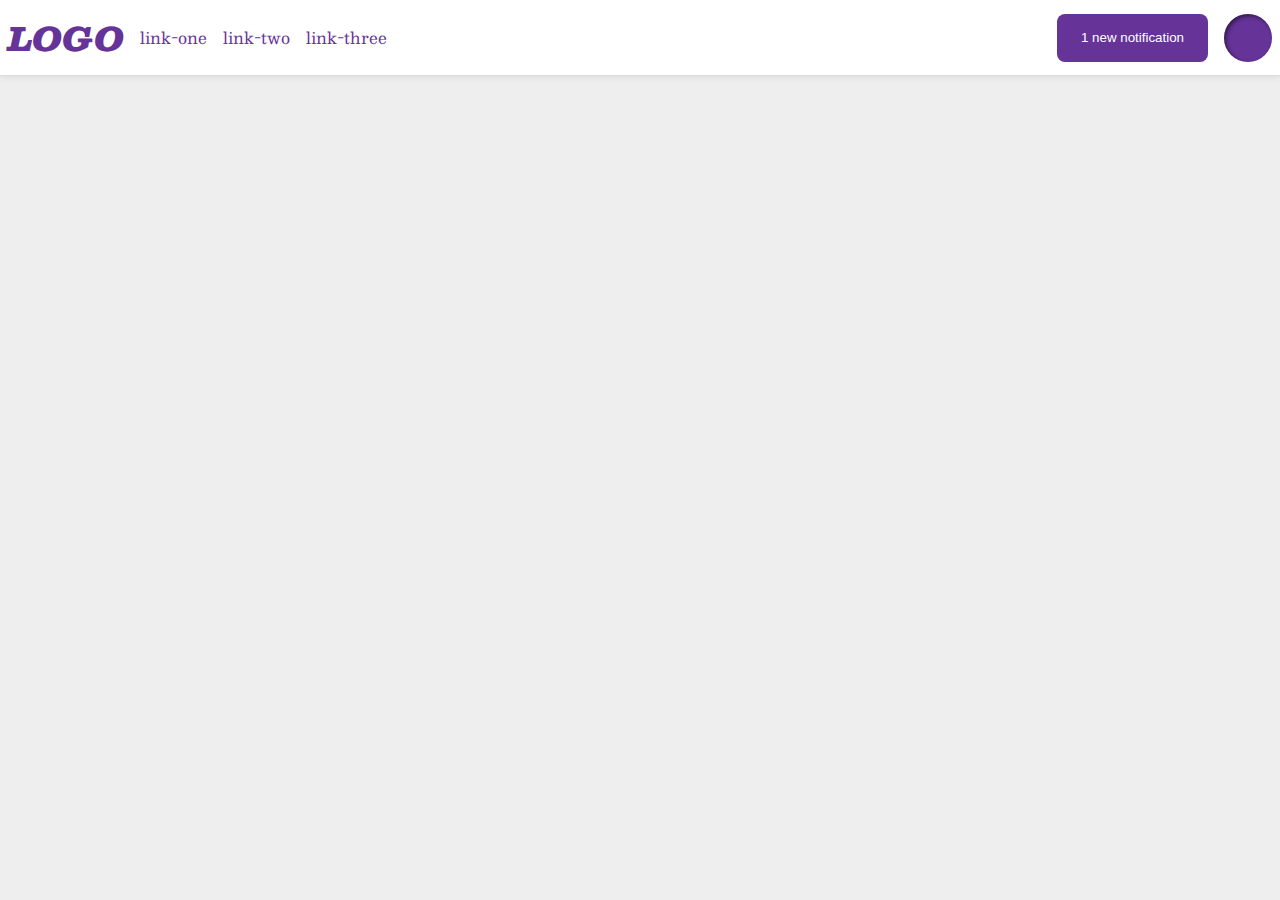
<file: flex/03-flex-header-2/index.html>
<!DOCTYPE html>
<html lang="en">
  <head>
    <meta charset="UTF-8">
    <meta http-equiv="X-UA-Compatible" content="IE=edge">
    <meta name="viewport" content="width=device-width, initial-scale=1.0">
    <title>Flex Header 2</title>
    <link rel="stylesheet" href="style.css">
  </head>
  <body>
    <div class="header">
      <div class="logo">
        LOGO
      </div>
      <ul class="links">
        <li><a href="google.com">link-one</a></li>
        <li><a href="google.com">link-two</a></li>
        <li><a href="google.com">link-three</a></li>
      </ul>
      <div class="right">
        <button class="notifications">
          1 new notification
        </button>
        <div class="profile-image"></div>
      </div>
    </div>
  </body>
</html>
</file>
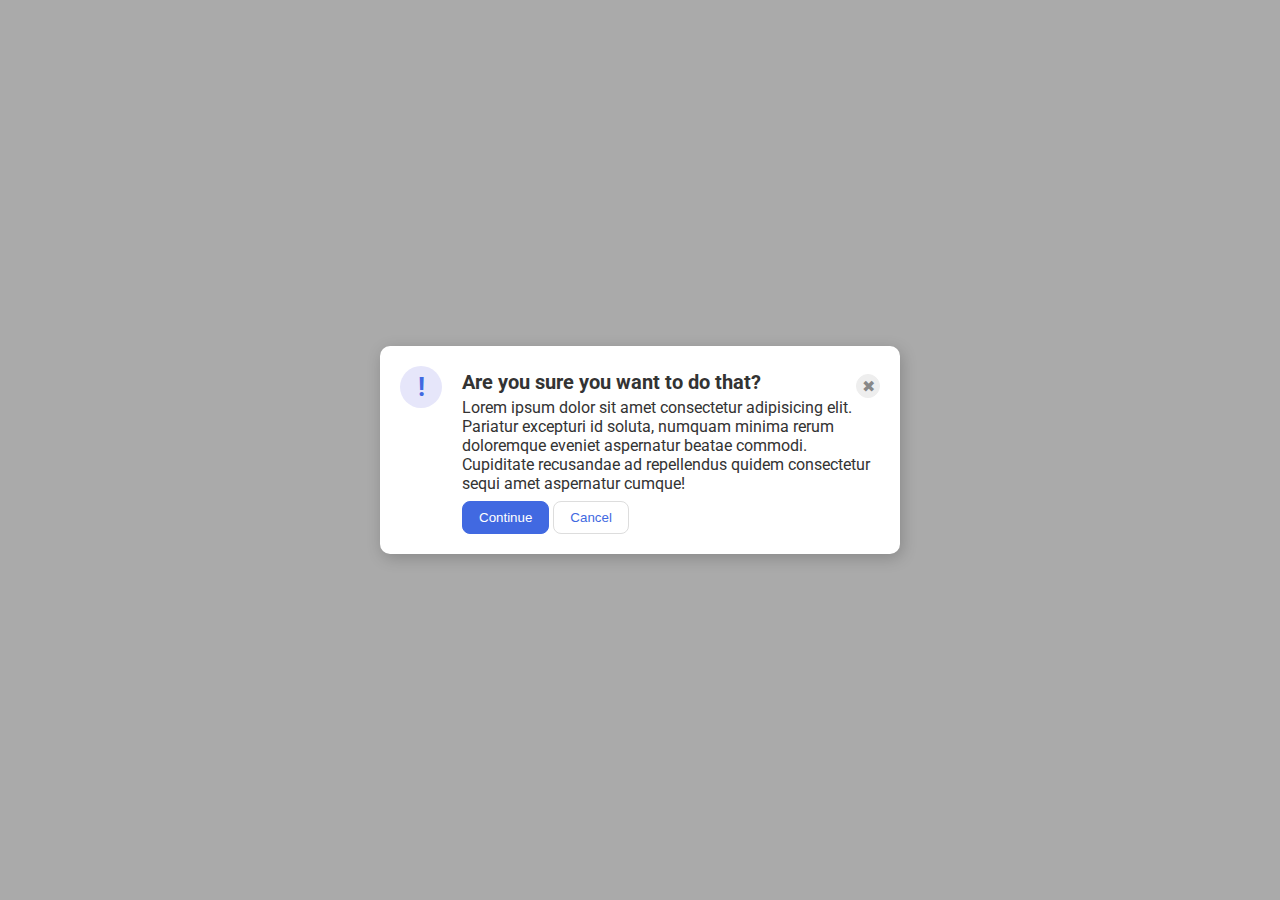
<file: flex/05-flex-modal/index.html>
<!DOCTYPE html>
<html lang="en">
  <head>
    <meta charset="UTF-8">
    <meta http-equiv="X-UA-Compatible" content="IE=edge">
    <meta name="viewport" content="width=device-width, initial-scale=1.0">
    <link rel="stylesheet" href="style.css">
    <title>Modal</title>
  </head>
  <body>
    <div class="modal">
      <div class="icon">!</div>
      <div class="container">
        <div class="wrapper">
          <div class="header">Are you sure you want to do that?</div>
          <div class="wrapper">
            <button class="close-button">✖</button>
          </div>
        </div>
        <div class="text">Lorem ipsum dolor sit amet consectetur adipisicing elit. Pariatur excepturi id soluta, numquam minima rerum doloremque eveniet aspernatur beatae commodi. Cupiditate recusandae ad repellendus quidem consectetur sequi amet aspernatur cumque!</div>
        <button class="continue">Continue</button>
        <button class="cancel">Cancel</button>
      </div>
    </div>
  </body>
</html>
</file>
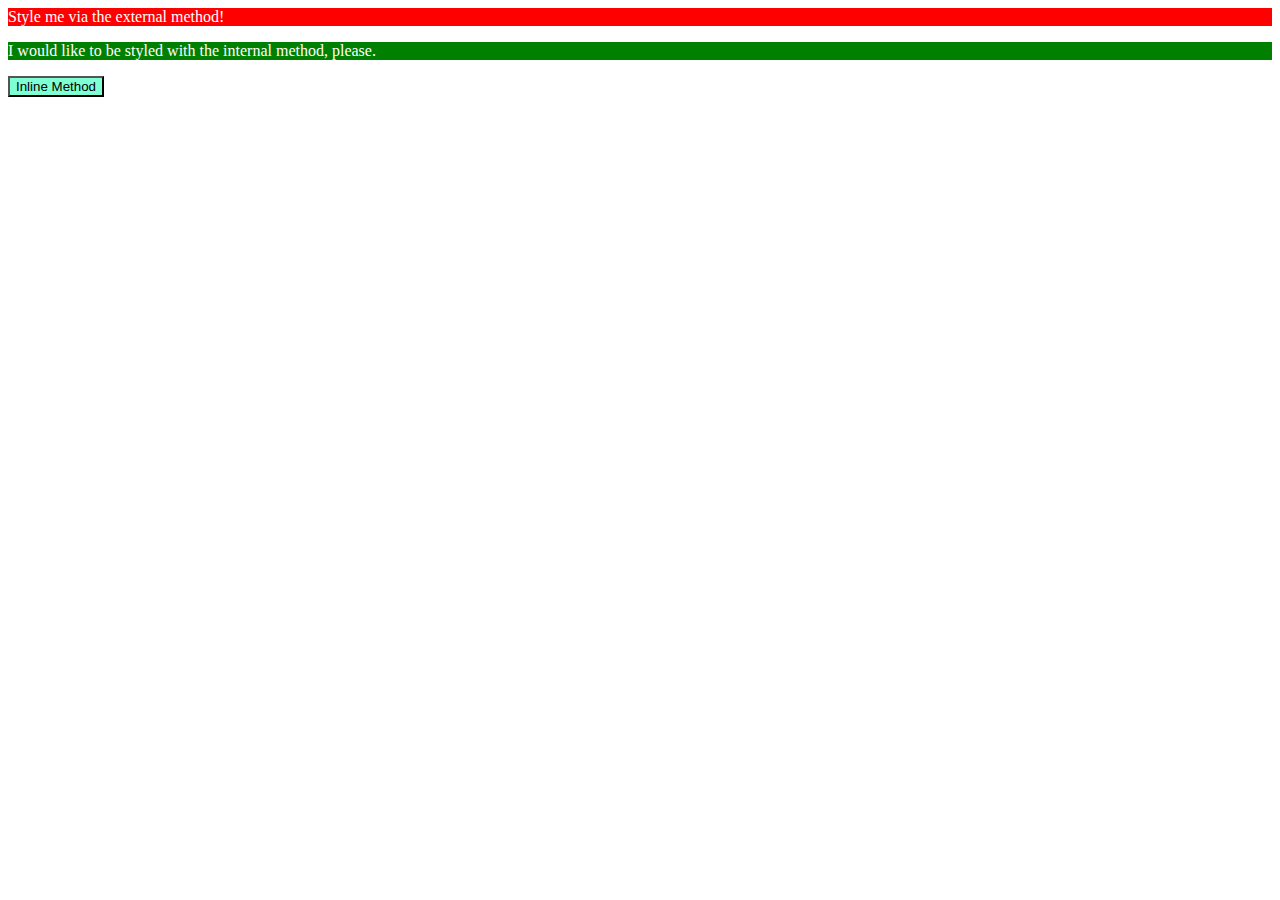
<file: foundations/01-css-methods/index.html>
<!DOCTYPE html>
<html lang="en">
  <head>
    <link rel="stylesheet" href="styles.css" />
    <style>
      p {
        background-color:green;
        color:white;
      }
    </style>
    <meta charset="UTF-8">
    <meta http-equiv="X-UA-Compatible" content="IE=edge">
    <meta name="viewport" content="width=device-width, initial-scale=1.0">
    <title>Methods for Adding CSS</title>
  </head>
  <body>
    <div>Style me via the external method!</div>
    <p>I would like to be styled with the internal method, please.</p>
    <button style="background-color: aquamarine";>Inline Method</button>
  </body>
</html>
</file>
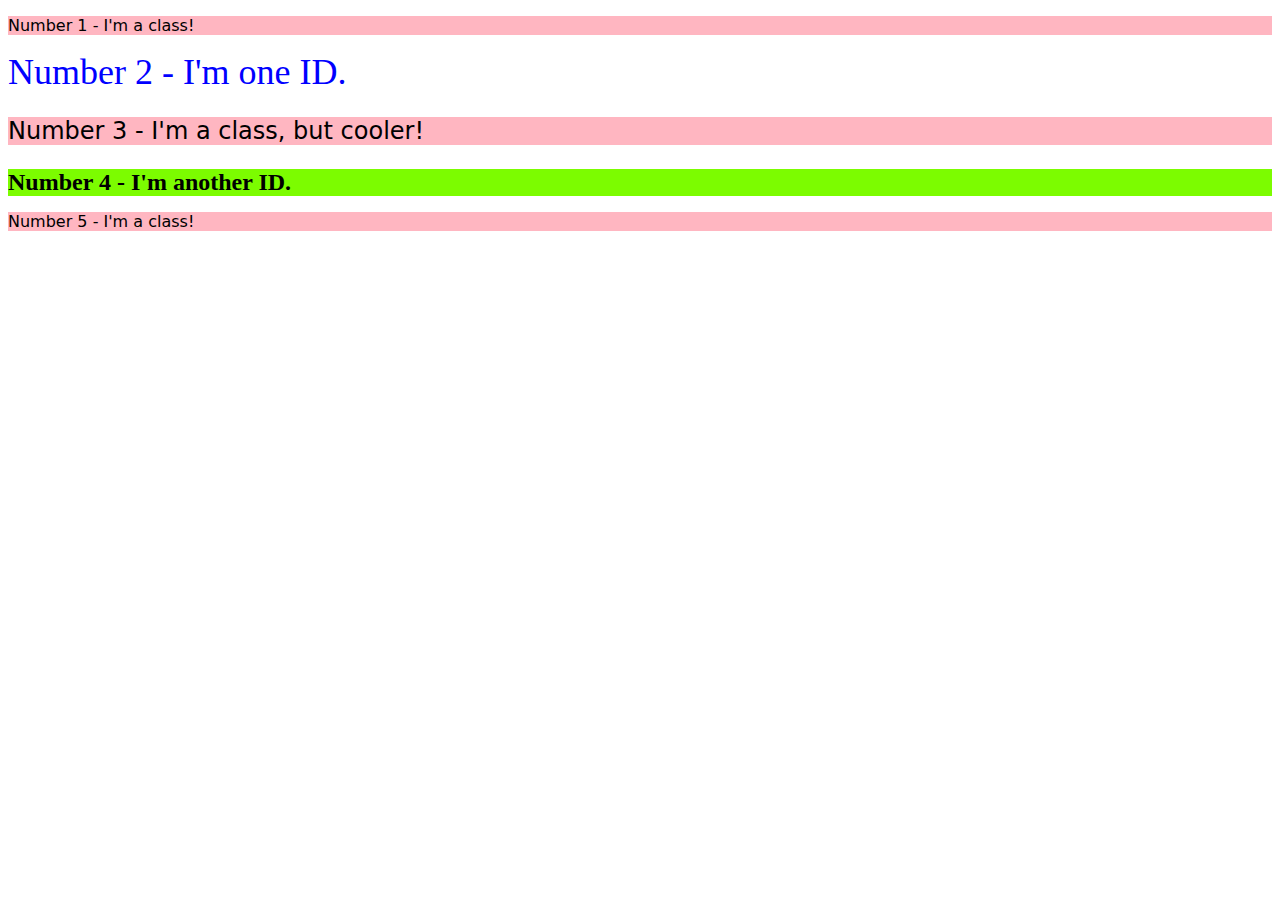
<file: foundations/02-class-id-selectors/index.html>
<!DOCTYPE html>
<html lang="en">
  <head>
    <meta charset="UTF-8">
    <meta http-equiv="X-UA-Compatible" content="IE=edge">
    <meta name="viewport" content="width=device-width, initial-scale=1.0">
    <title>Class and ID Selectors</title>
    <link rel="stylesheet" href="style.css">
  </head>
  <body>
    <p class="odd">Number 1 - I'm a class!</p>
    <div id="two">Number 2 - I'm one ID.</div>
    <p class="odd" id="three">Number 3 - I'm a class, but cooler!</p>
    <div id="four">Number 4 - I'm another ID.</div>
    <p class="odd">Number 5 - I'm a class!</p>
  </body>
</html>
</file>
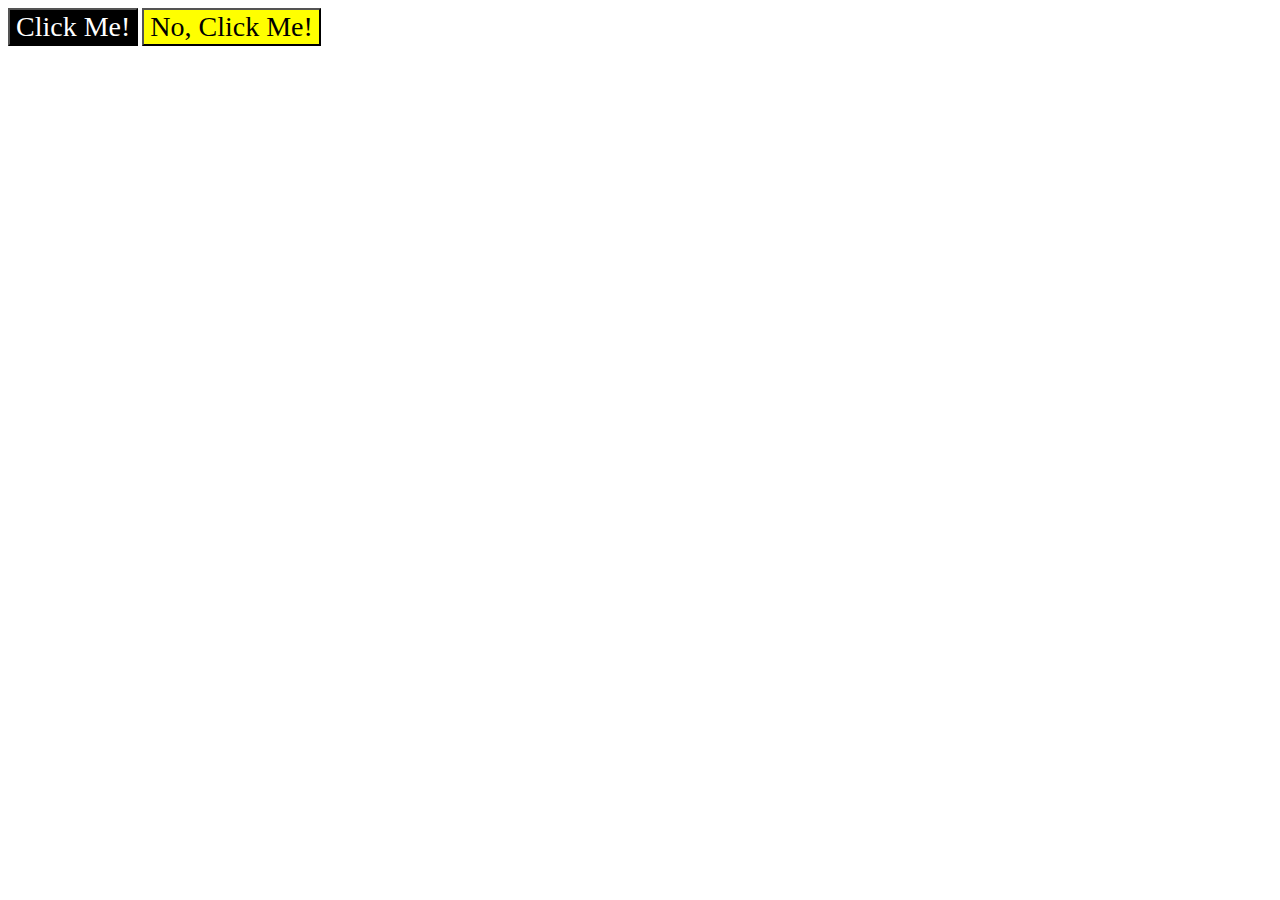
<file: foundations/03-grouping-selectors/index.html>
<!DOCTYPE html>
<html lang="en">
  <head>
    <meta charset="UTF-8">
    <meta http-equiv="X-UA-Compatible" content="IE=edge">
    <meta name="viewport" content="width=device-width, initial-scale=1.0">
    <title>Grouping Selectors</title>
    <link rel="stylesheet" href="style.css">
  </head>
  <body>
    <button class="pls">Click Me!</button>
    <button class="nopls">No, Click Me!</button>
  </body>
</html>
</file>
<file: flex/03-flex-header-2/style.css>
/* this is some magical font-importing.  
you'll learn about it later. */
@import url('https://fonts.googleapis.com/css2?family=Besley:ital,wght@0,400;1,900&display=swap');

body {
  margin: 0;
  background: #eee;
  font-family: Besley, serif;
}

.header {
  background: white;
  border-bottom: 1px solid #ddd;
  box-shadow: 0 0 8px #0000001a;
  display: flex;
  align-items: center;
  padding: 8px;
}

.profile-image {
  background: rebeccapurple;
  box-shadow: inset 2px 2px 4px rgba(0,0,0,.5);
  border-radius: 50%;
  width: 48px;
  height: 48px;
}

.logo {
  color: rebeccapurple;
  font-size: 32px;
  font-weight: 900;
  font-style: italic;
}

button {
  border: none;
  border-radius: 8px;
  background: rebeccapurple;
  color: white;
  padding: 8px 24px;
}
a {
  /* this removes the line under our links */
  text-decoration: none;
  color: rebeccapurple;
}

ul {
  list-style-type: none;
  display: flex;
  gap: 16px;
  padding-left: 16px;
}

.right {
  gap: 16px;
  display:flex;
  margin-left: auto;
}
</file>
<file: flex/05-flex-modal/style.css>
@import url('https://fonts.googleapis.com/css2?family=Roboto:wght@400;700&display=swap');

html, body {
  height: 100%;
}

body {
  font-family: Roboto, sans-serif;
  margin: 0;
  background: #aaa;
  color: #333;
  /* I'll give you this one for free lol */
  display: flex;
  align-items: center;
  justify-content: center;
}

.modal {
  background: white;
  width: 480px;
  border-radius: 10px;
  box-shadow: 2px 4px 16px rgba(0,0,0,.2);
  padding: 20px;
  gap:20px;
  display: flex;
}
/* altered flex shrink here */
.icon {
  color: royalblue;
  font-size: 26px;
  font-weight: 700;
  background: lavender;
  width: 42px;
  height: 42px;
  border-radius: 50%;
  display: flex;
  align-items: center;
  justify-content: center;
  flex-shrink: 0;
}

.close-button {
  background: #eee;
  border-radius: 50%;
  color: #888;
  font-weight: 400;
  font-size: 16px;
  height: 24px;
  width: 24px;
  display: flex;
  align-items: center;
  justify-content: center;
  border: 1px solid #eee;
  padding: 0;
}

button {
  cursor: pointer;
  padding: 8px 16px;
  border-radius: 8px;
  margin-top:8px;
}

button.continue {
  background: royalblue;
  border: 1px solid royalblue;
  color: white;
}

button.cancel {
  background: white;
  border: 1px solid #ddd;
  color: royalblue;
}
/* push text and buttons away from icon */
.container {
  justify-content: flex-start;
  /* margin-left:20px; */
}
/* get cancel button to wrap */
.wrapper {
  display: flex;
  align-items: center;
}

.header {
  margin-right: auto;
  font-weight: bold;
  font-size: 20px;
}
</file>
<file: foundations/01-css-methods/styles.css>
div {
    color:white;
    background-color: red;
}
</file>
<file: foundations/02-class-id-selectors/style.css>
.odd {
    font-family:Verdana, DejaVu Sans, sans-serif;
    background-color: lightpink;
}

#two {
    font-size: 36px;
    color: blue;
}

#four {
    background-color: rgb(124,252,0);
    font-weight: bold;
    font-size: 24px;
}

.odd#three {
    font-size: 24px;
}
</file>
<file: foundations/03-grouping-selectors/style.css>
.pls,
.nopls {
    font-family: 'Times New Roman', Helvetica, sans-serif;
    font-size: 28px;
}

.pls {
    background-color: black;
    color:white;
}

.nopls {
    background-color: yellow;
}
</file>
